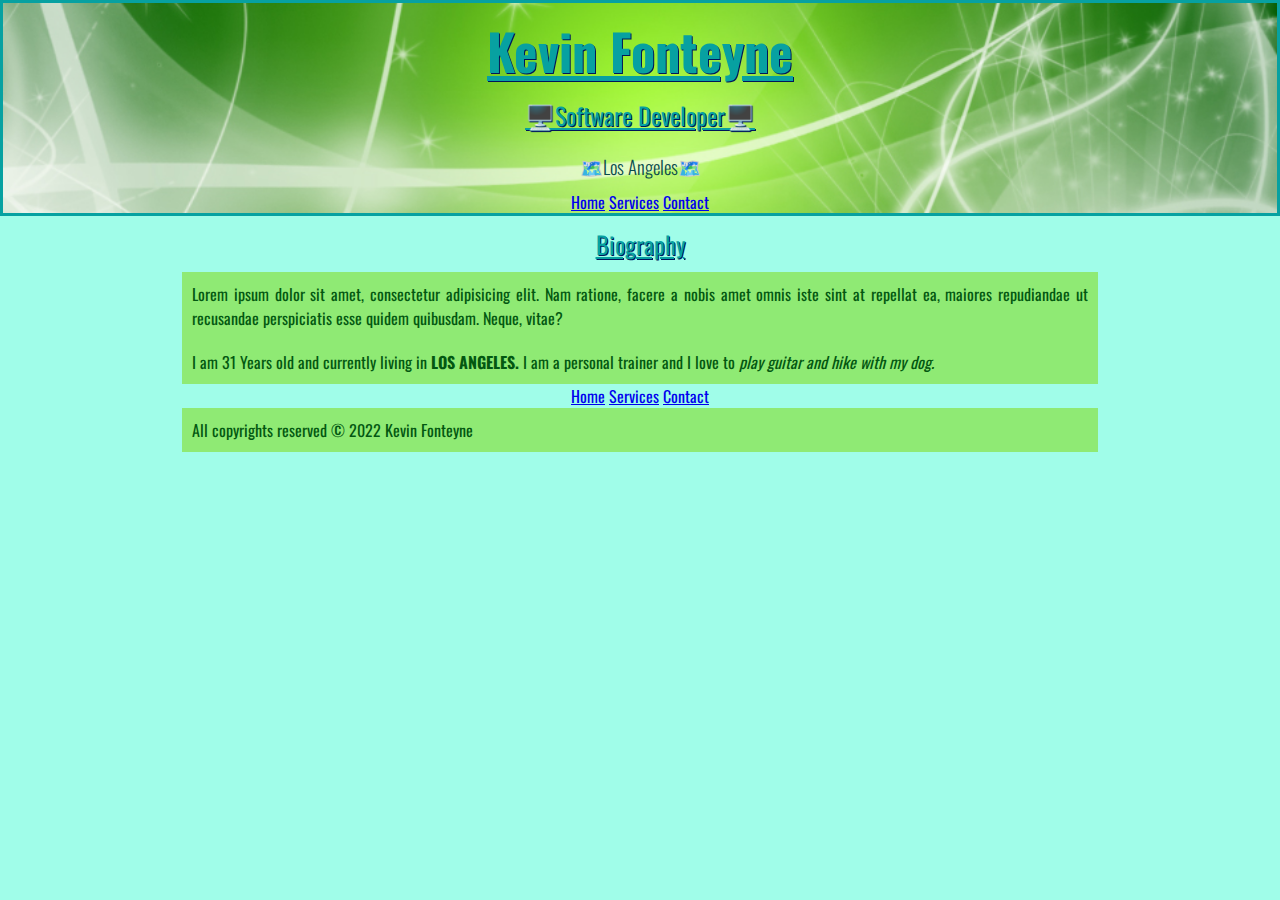
<file: mySite/index.html>
<!DOCTYPE html>
<html lang="en">
<head>
    <meta charset="UTF-8">
    <meta http-equiv="X-UA-Compatible" content="IE=edge">
    <meta name="viewport" content="width=device-width, initial-scale=1.0">
    <title>Kevin Fonteyne</title>
    <link rel="preconnect" href="https://fonts.googleapis.com">
    <link rel="preconnect" href="https://fonts.gstatic.com" crossorigin>
    <link href="https://fonts.googleapis.com/css2?family=Oswald:wght@300;400;700&display=swap" rel="stylesheet">
    <link rel="stylesheet" href="mystyle.css">
</head>
<body>
    <header>
    <h1>Kevin Fonteyne</h1>
    <h2>🖥️Software Developer🖥️</h2>
    <h3>🗺️Los Angeles🗺️</h3> 
    <nav class="menu">
        <a href="index.html">Home</a>  
        <a href="services.html">Services</a>
        <a href="contact.html">Contact</a>
    </nav>
    </header>
    <h2>Biography</h2>
    <main> 
    <p>Lorem ipsum dolor sit amet, consectetur adipisicing elit. Nam ratione, facere a nobis amet omnis iste sint at repellat ea, maiores repudiandae ut recusandae perspiciatis esse quidem quibusdam. Neque, vitae?</p>

    <p>I am 31 Years old and currently living in <b>LOS ANGELES.</b> I am a personal trainer and I love to <i>play guitar and hike with my dog.</i> </p>
    </main>
    <footer>
        <nav class="menu">
        <a href="index.html">Home</a>  
        <a href="services.html">Services</a>
        <a href="contact.html">Contact</a>
    </nav>
    <p class="footer">All copyrights reserved &copy; 2022 Kevin Fonteyne</p></footer>
</body>
</html>
</file>
<file: mySite/mystyle.css>
/*global*/
*{
    margin: 0%;
    padding: 0%;
}
body{
    background-color: rgba(84, 252, 215, 0.555);
    font-family: 'Oswald', sans-serif;
}
/*header*/
header{
    text-align: center;
    background-image:url(bg.jpg);
    background-position: center center;
    background-size: cover;
    height: 210px;
    border: 3px solid  rgb(7, 161, 161);
}
h1{
    margin-bottom: 10px;
    padding-top: 10px;
    color: rgb(7, 161, 161);
    font-size: 50px;
    text-shadow: 1px 1px rgb(1, 22, 90);
    text-decoration-line: underline; 
    font-weight: 700;
}
h2{
    text-align: center;
    color: rgb(7, 161, 161);
    text-shadow: 1px 1px rgb(1, 22, 90); 
    margin-bottom: 10px;
    margin-top: 10px;
    text-decoration-line: underline;
    font-weight: 400;
}
h3{
    color: rgb(9, 75, 75);
    text-align: center;
    padding: 10px;
    font-weight: 300;
}
p{
    color: rgb(3, 88, 17);
    width: 70%;
    margin-left: auto;
    margin-right: auto;
    background-color: rgba(130, 218, 16, 0.541);
    text-align: justify;
    padding: 10px;
}
footer{
    text-align: center;
}
</file>
